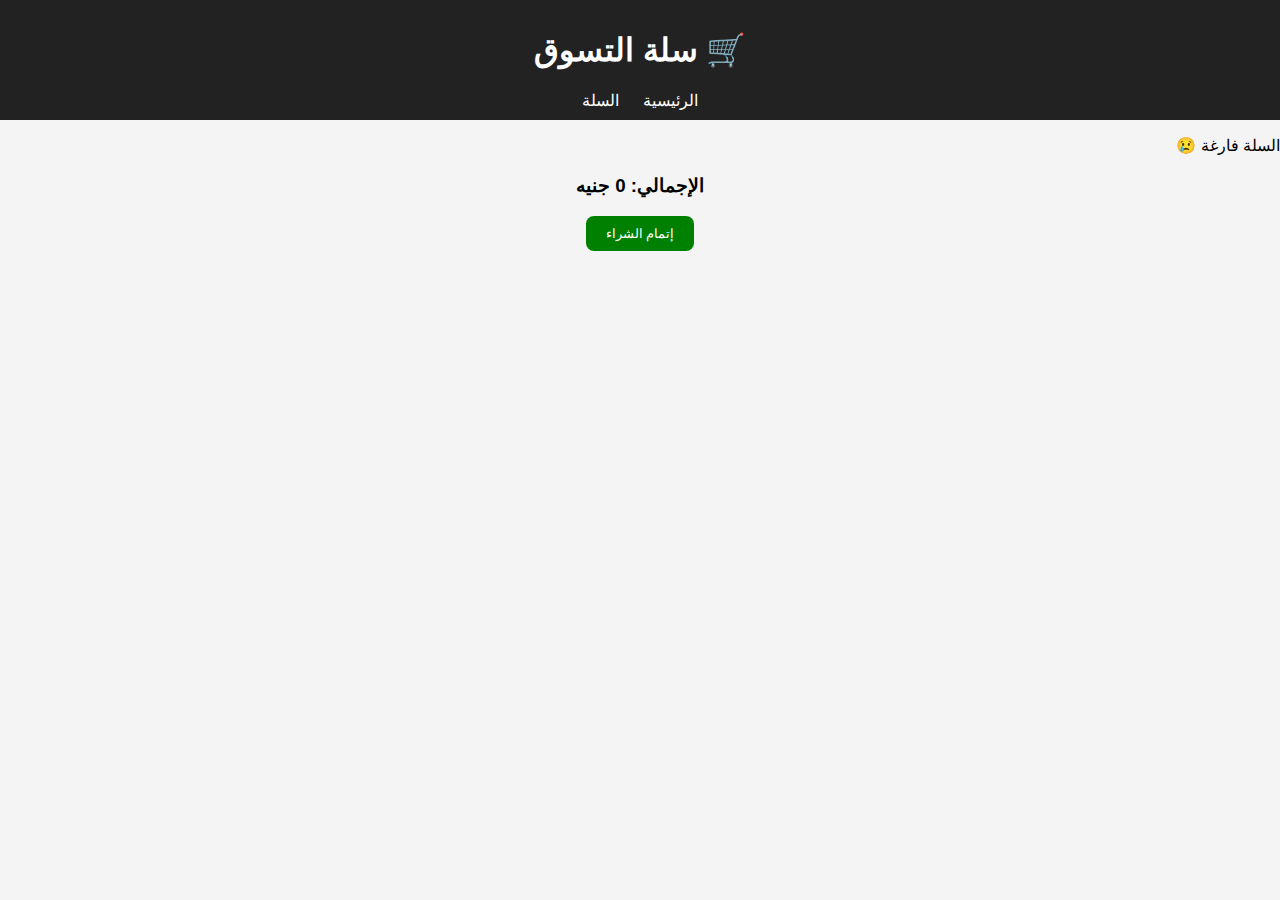
<file: cart.html>
<!DOCTYPE html>
<html lang="ar">
<head>
  <meta charset="UTF-8">
  <meta name="viewport" content="width=device-width, initial-scale=1.0">
  <title>سلة التسوق</title>
  <link rel="stylesheet" href="styles.css">
</head>
<body>
  <header>
    <h1>🛒 سلة التسوق</h1>
    <nav>
      <a href="index.html">الرئيسية</a>
      <a href="cart.html">السلة</a>
    </nav>
  </header>

  <main>
    <section id="cart-items">
      <!-- العناصر ستظهر هنا تلقائيًا -->
    </section>

    <section id="cart-total">
      <h3>الإجمالي: <span id="total-price">0</span> جنيه</h3>
      <button onclick="checkout()">إتمام الشراء</button>
    </section>
  </main>

  <script src="script.js"></script>
</body>
</html>
</file>
<file: styles.css>
body {
    font-family: sans-serif;
    margin: 0;
    padding: 0;
    direction: rtl;
    background-color: #f4f4f4;
  }
  
  header {
    background-color: #222;
    color: white;
    padding: 10px;
    text-align: center;
  }
  
  nav a {
    color: white;
    margin: 0 10px;
    text-decoration: none;
  }
  
  /* تخصيص تصميم المنتجات */
  .products {
    display: flex;
    flex-wrap: wrap;
    justify-content: center;
    margin: 20px;
  }
  
  .product {
    background: white;
    border-radius: 10px;
    padding: 10px;
    margin: 10px;
    width: 200px;
    box-shadow: 0 2px 5px rgba(0,0,0,0.1);
    text-align: center;
  }
  
  .product img {
    width: 100%;  /* تأخذ العرض بالكامل */
    height: auto;  /* الحفاظ على النسبة الأصلية */
    max-width: 200px;  /* الحد الأقصى للعرض */
    border-radius: 8px;
    margin-bottom: 10px;
  }
  
  /* تخصيص عرض السلة */
  #cart-total {
    text-align: center;
    margin-top: 20px;
  }
  
  #cart-total button {
    padding: 10px 20px;
    background: green;
    color: white;
    border: none;
    border-radius: 8px;
    cursor: pointer;
  }
  
  /* التصميم المتجاوب */
  @media (max-width: 767px) {
    .product {
      width: 100%; /* كل منتج سيأخذ عرض الصفحة بالكامل */
      max-width: none; /* إزالة الحد الأقصى */
      padding: 8px;
    }
    
    header {
      font-size: 16px; /* تصغير حجم النص في الهيدر */
    }
    
    .products {
      flex-direction: column; /* عرض المنتجات بشكل عمودي */
    }
    
    nav a {
      margin: 0 5px;
    }
  }
  
  @media (max-width: 1024px) {
    .products {
      flex-direction: row; /* عرض المنتجات بشكل أفقي */
      justify-content: space-around;
    }
  
    .product {
      width: 45%; /* عرض كل منتج 45% من العرض */
    }
  }
</file>
